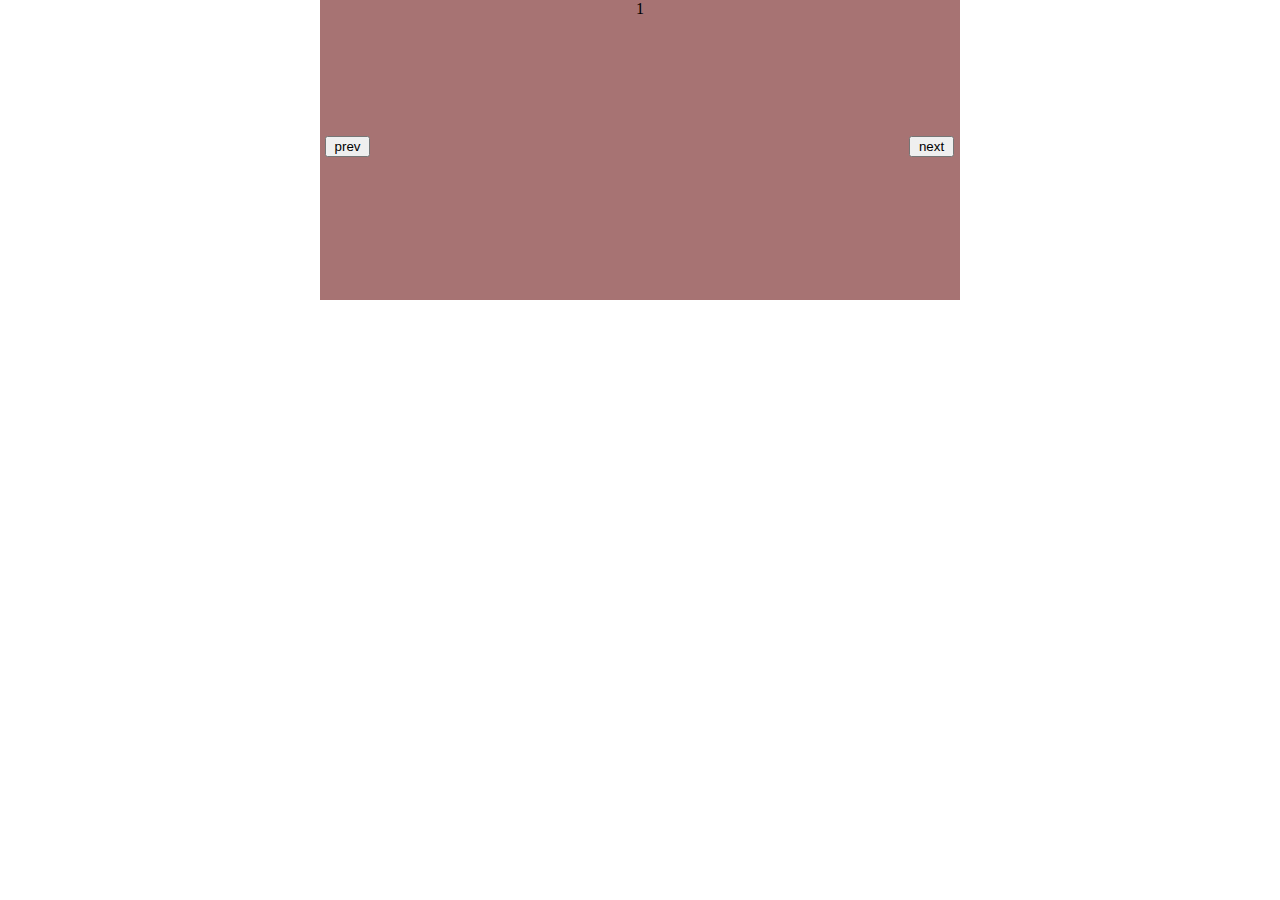
<file: slider/index.html>
<!DOCTYPE html>
<html lang="en">
	<head>
		<meta charset="UTF-8" />
		<meta http-equiv="X-UA-Compatible" content="IE=edge" />
		<meta name="viewport" content="width=device-width, initial-scale=1.0" />
		<link rel="stylesheet" href="app.css" />
		<title>Slider</title>
	</head>
	<body>
		<section class="slider1">
			<div class="sliderWrap">
				<div class="slider">
					<div class="item">1</div>
					<div class="item">2</div>
					<div class="item">3</div>
					<div class="item">4</div>
				</div>
				<button class="prevBtn">prev</button>
				<button class="nextBtn">next</button>
			</div>
		</section>
		<script src="app.js"></script>
	</body>
</html>
</file>
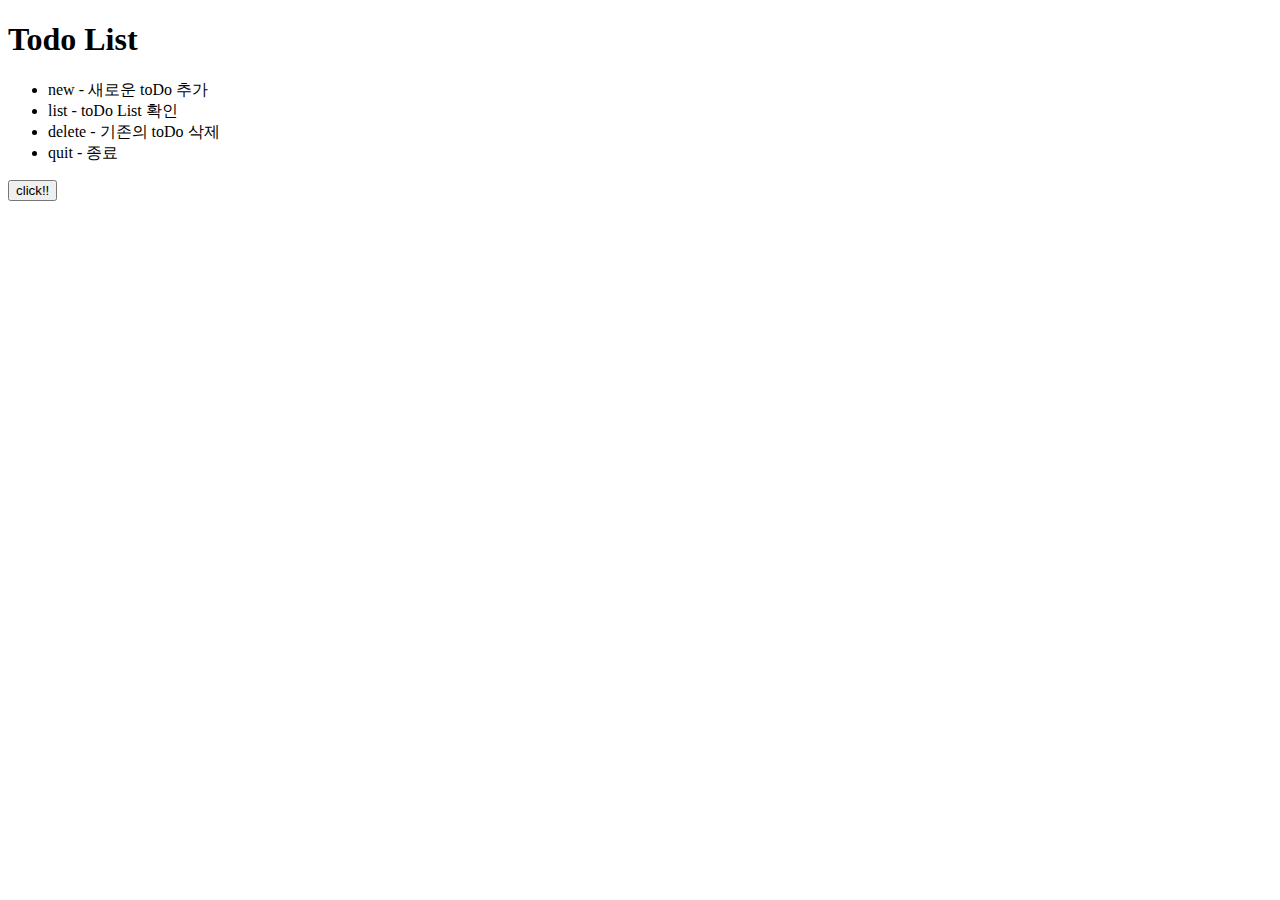
<file: todo/index.html>
<!DOCTYPE html>
<html lang="en">
	<head>
		<meta charset="UTF-8" />
		<meta http-equiv="X-UA-Compatible" content="IE=edge" />
		<meta name="viewport" content="width=device-width, initial-scale=1.0" />
		<title>Todo List</title>
	</head>
	<body>
		<h1>Todo List</h1>

		<ul>
			<li>new - 새로운 toDo 추가</li>
			<li>list - toDo List 확인</li>
			<li>delete - 기존의 toDo 삭제</li>
			<li>quit - 종료</li>
		</ul>
		<button>click!!</button>

		<script src="app2.js"></script>
	</body>
</html>
</file>
<file: slider/app.css>
section {
	margin-bottom: 30px;
	justify-content: center;
	display: flex;
}

.sliderWrap {
	width: 640px;
	height: 300px;
	overflow: hidden;
}

.slider {
	width: 100%;
	height: 100%;
	text-align: center;

	z-index: 0;
}

.slider div {
	width: 640px;
	height: 300px;
	position: absolute;
	top: 0;
}

.sliderWrap button {
	position: relative;
	width: 45px;
	z-index: 1;
}

.prevBtn {
	top: -172.5px;
	left: 5px;
}

.nextBtn {
	top: -172.5px;
	right: -540px;
}

.showing {
	z-index: 1;
}

.item:nth-child(1) {
	background: rgb(167, 115, 115);
}
.item:nth-child(2) {
	background: rgb(180, 179, 126);
}
.item:nth-child(3) {
	background: rgb(150, 184, 118);
}
.item:nth-child(4) {
	background: rgba(123, 159, 180, 0.993);
}
</file>
